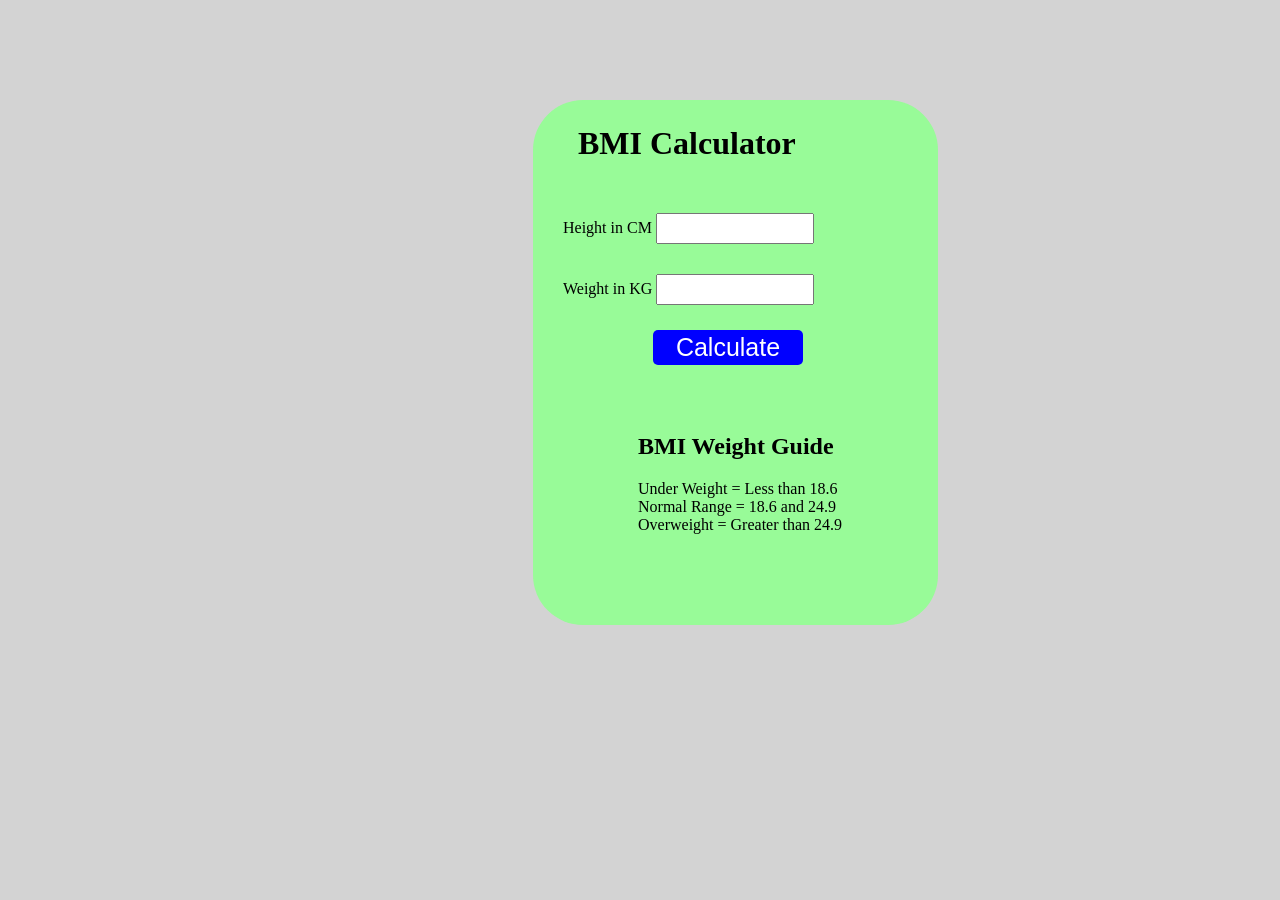
<file: HTML/BMI Calculator/bmi.html>
<!DOCTYPE html>
<html>
<head>
   <title>BMI Calculator</title>
   <link rel="stylesheet" type="text/css" href="bmi.css">

</head>


<body>
	
	<div id ="container">
		<h1> BMI Calculator</h1>
		Height in CM
		<input type="text" id="cm" > <br/>
		Weight in KG
		<input type="text" id="kg" > <br/>
		<input type="submit" id="submit" value="Calculate"> <br/><br/>
	
	  <div id="result"></div>

	  <div id ="weightguide">

		  <h2> BMI Weight Guide</h2>
			Under Weight = Less than 18.6<br/>
			Normal Range = 18.6 and 24.9<br/>
			Overweight = Greater than 24.9<br/>
	 </div>		

  </div>


	


<script src ="bmi.js"> </script>

</body>
</html>
</file>
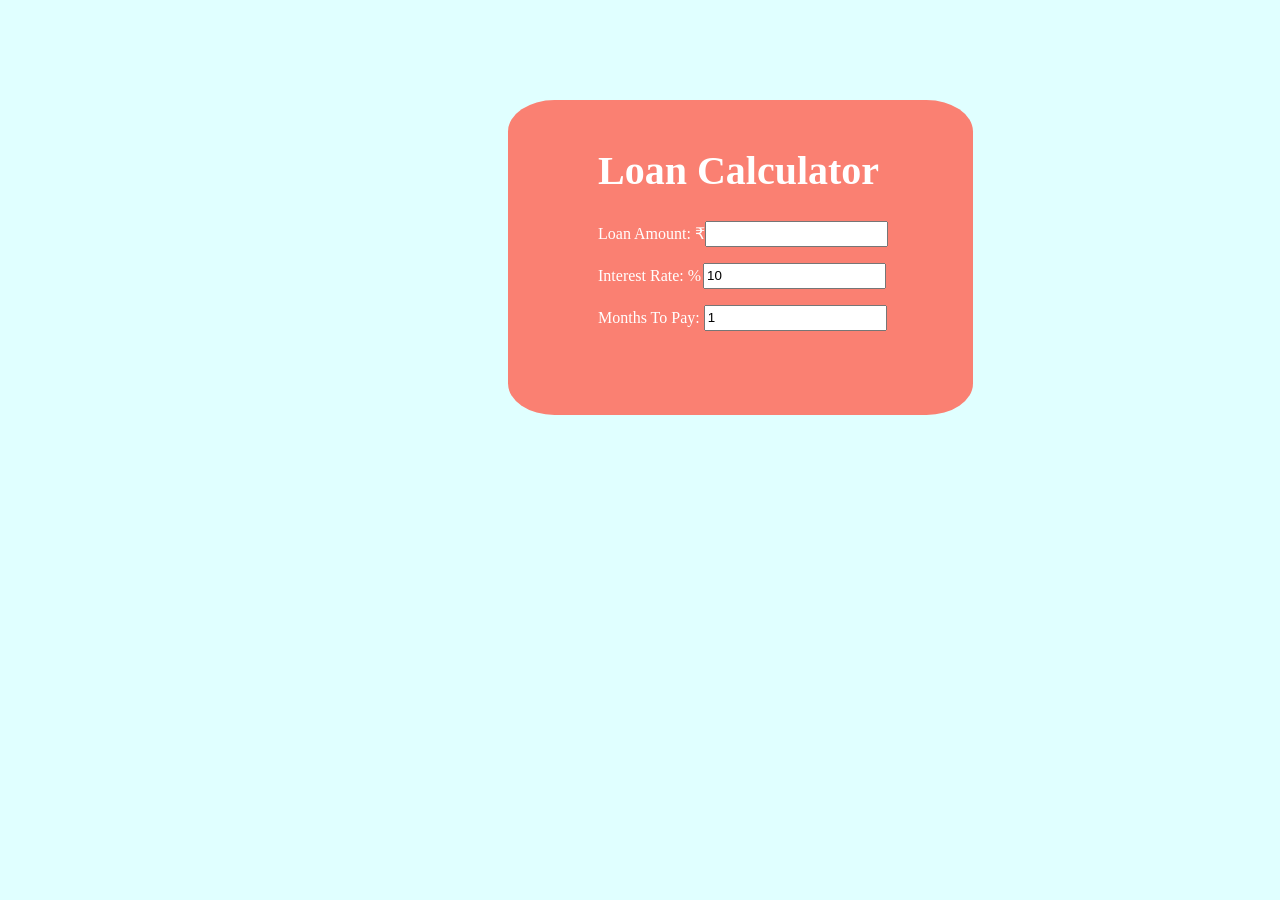
<file: HTML/Loan Calculator/loancalculator.html>
<!DOCTYPE HTML>

<html>

	<head>
		<meta charset="UTF-8">
		<link rel ="stylesheet" type="text/css" href="loancalculator.css">
		<title>Loan Calculator</title>
	</head>

	<body style="background-color: lightcyan;">

		<div id ="loancal">
			<h1> Loan Calculator</h1>

			<p>Loan Amount: ₹<input id="amount" type="number" min="1" max="5000000" onchange="computeLoan()"></p>
			<p>Interest Rate: %<input id="interest_rate" type="number" min="0" max="100" value="10" step=".1" onchange="computeLoan()"></p>
			<p>Months To Pay: <input id="months" type="number" min="1" max="300" value="1" step="1" onchange="computeLoan()"></p>
			<h2 id="payment"></h2>

	   </div>

		<script src ="loancalculator.js"> </script>

	</body>

</html>
</file>
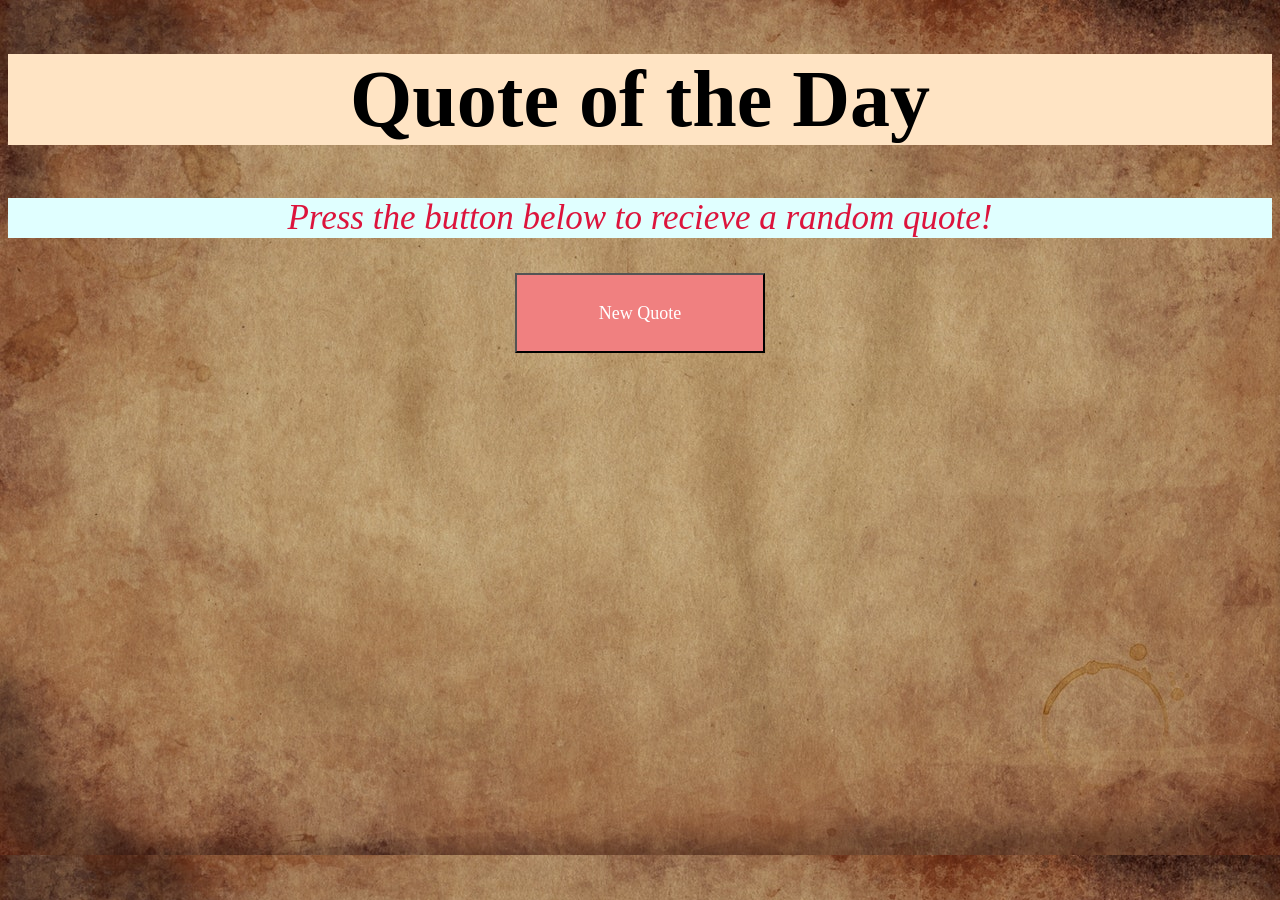
<file: HTML/Quote of the Day/quotes.html>
<!DOCTYPE html>
<html>
<head>
  <link rel="stylesheet" type="text/css" href="quotes.css">
  <title>Quote of the Day</title>
</head>
<body style="background-image: url(pexels-pixabay-235985.jpg);">

	<div>
	  <h1>Quote of the Day</h1>
	  <p>Press the button below to recieve a random quote!</p>
	  
	  <button onclick="generateQuote();">New Quote</button>
	  <div>
	    <p id="quoteOutput"></p>  <!--The quote will  be outputted to here-->
	    
	    <p id="authorOutput"></p> <!-- The author will  be put here-->
	  </div>
	  
	</div>

    <script src ="quotes.js"> </script>

</body>

</html>
</file>
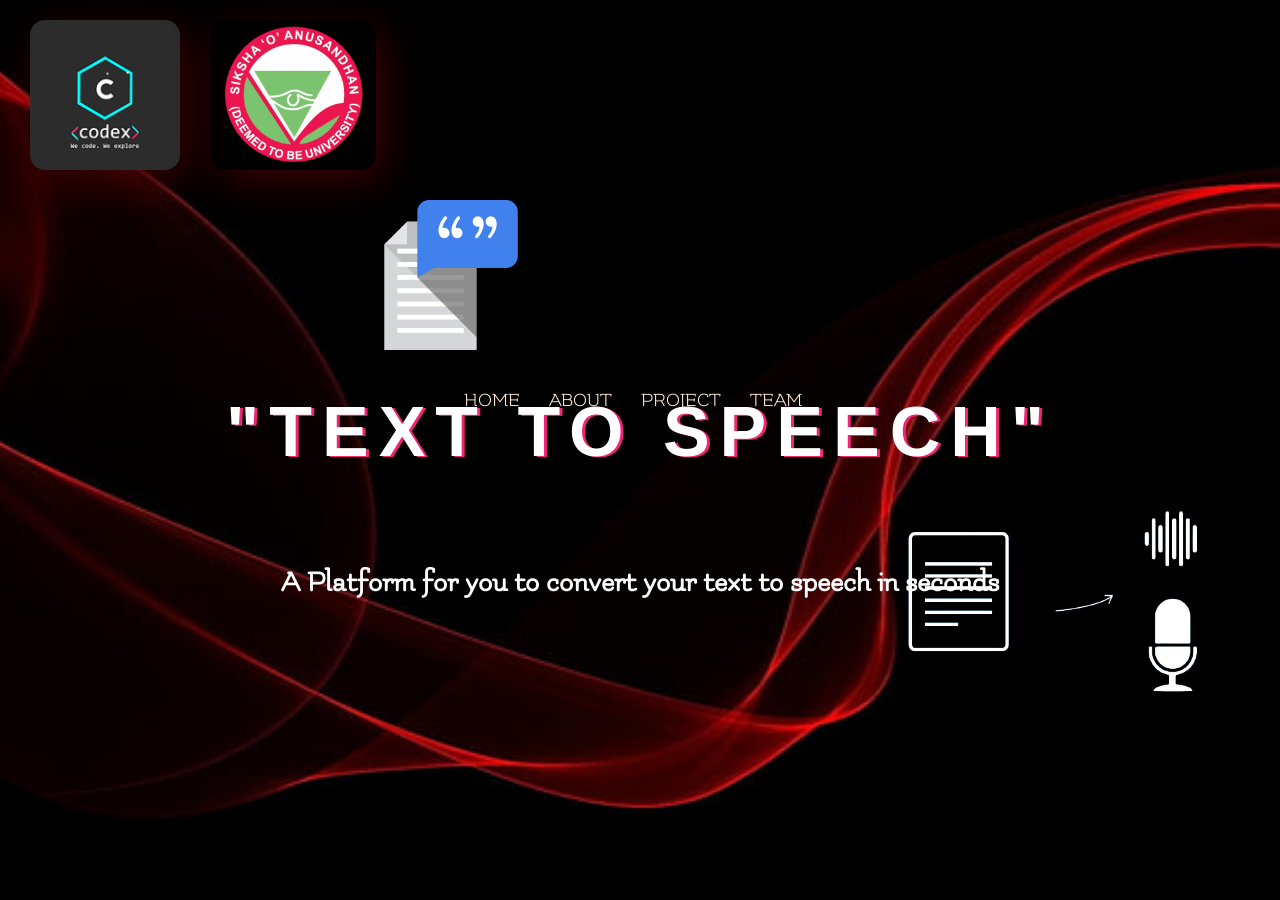
<file: HTML/Text to Speech(HTML)/main.html>
<!DOCTYPE html>
<html lang="en">

<head>
  <meta charset="UTF-8" />
  <meta http-equiv="X-UA-Compatible" content="IE=edge" />
  <meta name="viewport" content="width=device-width, initial-scale=1.0" />
  <title>project</title>
  <link rel="stylesheet" href="CSS/pg1.css" />
  <link href="https://fonts.googleapis.com/css2?family=Flamenco&display=swap" rel="stylesheet">
  <link rel="stylesheet" href="https://cdnjs.cloudflare.com/ajax/libs/font-awesome/4.7.0/css/font-awesome.min.css">
  <link rel="stylesheet" href="https://use.fontawesome.com/releases/v5.7.1/css/all.css"
    integrity="sha384-fnmOCqbTlWIlj8LyTjo7mOUStjsKC4pOpQbqyi7RrhN7udi9RwhKkMHpvLbHG9Sr" crossorigin="anonymous">
</head>

<body>
  <header>
    <nav>
      <img id="logo" src="img/codex.png">
      <img id="logo" src="img/l.png">
      <img id="txt" src="img/txt.png">
      <img id="spch" src="img/spch.png">
      <a href="#" class="toggle-button">
        <span class="bar"></span>
        <span class="bar"></span>
        <span class="bar"></span>
      </a>
      <ul class="main-nav">
        
        <li><a href="main.html">Home</a></li>
        <li><a href="about.html">About</a></li>
        <li><a href="project.html">Project</a></li>
        <li><a href="team.html">Team</a></li>
      </ul>
      <div id="sideBarNav" class="sidenav">


        <a href="main.html">Home</a>
        <a href="about.html">About</a>
        <a href="project.html">Project</a>
        <a href="team.html">Team</a>

        <div class="icon">
          <i class="fas fa-times"></i>
        </div>
      </div>
      <div class="icon">
        <i class="fas fa-bars"></i>
      </div>
    </nav>
    <div class="main-content-header">
      <h1><span class="change1">"TEXT TO SPEECH"</span></h1>
      <h3 class="desc">A Platform for you to convert your text to speech in seconds </h3>
    </div>
  </header>
  <script>
    let closeBtn = document.querySelector('.fa-times');
    let openBtn = document.querySelector('.fa-bars');
    let sideBarMenu = document.querySelector('#sideBarNav')
    // Add event listener to open icon 
    openBtn.addEventListener('click', () => {
      sideBarMenu.style.width = "250px";
    })
    // Add event listener to close icon 
    closeBtn.addEventListener('click', () => {
      sideBarMenu.style.width = "0";
    })
  </script>
  </head>


</body>

</html>
</file>
<file: HTML/BMI Calculator/bmi.css>
#container {

width :375px;
height:525px;
margin-left:525px;
margin-top:100px;
background-color:palegreen;
padding-left: 30px;
border-radius: 50px;
}

#cm {

	width:150px;
	height:25px;
	margin-top: 30px;
}

#kg{
    width:150px;
	height:25px;
	margin-top: 30px;
}

#weightguide {

margin-left: 75px;
margin-top: 50px;


}

#result {

	font-size:35px;
	margin-left: 90px;
	color:blue;
}

#submit{

	width:150px;
	height:35px;
	margin-left:90px;
	margin-top: 25px;
	border-radius: 5px;
	border-style: none;
	background-color: blue;
	color:#fff;
	font-size:25px;
}
body {

	background-color:lightgrey;
}

h1{

	padding-left:15px;
	padding-top:25px;
}
</file>
<file: HTML/Loan Calculator/loancalculator.css>
#loancal {

   width: 375px;
   height:295px;
   background-color:salmon;
   color:#fff;
   margin-left:500px;
   margin-top:100px;
   padding-left:90px;
   padding-top:20px;
   border-radius: 10%;
}
#months {

	/*margin-left:5px;*/
	width:175px;
	height:20px;
}
#amount {

	width:175px;
	height:20px;
}
#interest_rate {
	margin-left:2px;
	width:175px;
	height:20px;
}
h1{

	font-size:40px;

	/*margin-top:0px;*/
}
</file>
<file: HTML/Quote of the Day/quotes.css>
div {
  text-align: center;
}

h1 {
  font-size: 80px;
  font-family: Impact;
  background-color: bisque;
}
button {
  width: 250px;
  height: 80px;
  background-color:lightcoral;
  color: white;
  font-family: MV Boli;
  font-size: large;
}
p {
  font-size: 35px;
  color:crimson;
  background-color: lightcyan;
  font-family: Monotype Corsiva;
  font-style: italic;
}

button:hover {
  background-color:coral;
}
</file>
<file: HTML/Text to Speech(HTML)/CSS/pg1.css>
* {
  margin: 0px;
  box-sizing: border-box;
  padding: 0px;
}
.desc{
    text-align: center;
    font-size: 30px;
}
body {
  font-size: 20px;
  overflow-x: hidden;
  color: #fff;
  font-family: "Flamenco", cursive;
}
header {
  background-image: url("../img/bg.jpg");
  background-size: cover;
  background-position: center;
  background-repeat: no-repeat;
  height: 100vh;
}
.icon{
    display: none;
}
.icon .fas {
  color: white;
  position: absolute;
  top: 10px;
  right: 10px;
  font-size: 30px;
  cursor: pointer;
}
h1 {
  font-family: sans-serif;
  font-size: 70px;
  color: white;
  text-shadow: 3px 1px rgb(241, 36, 121);
  text-align: center;
  letter-spacing: 10px;

  margin-bottom: 95px;
}

.sidenav {
  height: 100%;
  width: 0;
  background-color: #111;
  position: fixed;
  z-index: 1;
  top: 0;
  left: 0;
  overflow-x: hidden;
  padding-top: 60px;
  transition: 0.6s;
  display: none;
}
.sidenav a {
  padding: 9px 9px 9px 33px;
  text-decoration: none;
  font-size: 22px;
  color: #f1f1f1;
  display: block;
  transition: 0.4s;
  border-bottom: 1px solid #f1f1f1;
}

.sidenav a:hover {
  background: #2dbacb;
}

.sidenav .fa-times {
  color: #ffffff;
  font-size: 20px;
}
.change {
  animation: changecodex 1s infinite;
}
@keyframes changecodex {
  0% {
    color: red;
  }
  25% {
    color: blueviolet;
  }
  50% {
    color: yellowgreen;
  }
  100% {
    color: blue;
  }
}
.change1 {
  animation: changetext 1s infinite;
}
@keyframes changetext {
  0% {
    color: red;
  }
  25% {
    color: yellow;
  }
  50% {
    color: blue;
  }
}
#logo {
  align-items: center;
  margin-left: 30px;
  border-radius: 15px;
  box-shadow: 8px 10px 40px rgb(61, 2, 2);
  height: 150px;
  width: auto;
  float: left;
  margin-top: 20px;
}
#txt {
    height: 150px;
    width: 150px;
    float:left;
    margin-top: 200px;
}
#spch {
    height: 200px;
    width: auto;
    float: right;
    /* margin-left: 600px; */
    margin-top: 500px;
}

.main-content-header {
  width: 1180px;
  position: absolute;
  top: 55%;
  left: 50%;
  transform: translate(-50%, -50%);
}

/*h1{
    color:#fff;
    font-size: 240%;
    word-spacing: 5px;
    letter-spacing: 3px;
    margin-bottom: 20px;
    text-transform: uppercase;
    font-weight: lighter;

}*/

@media only screen and (max-width: 1180px) {
  .main-content-header {
    width: 100%;
    padding: 0 2%;
  }
}

@media only screen and (max-width: 998px) {
  h1 {
    font-size: 200%;
  }
}
@media only screen and (max-width: 768px) {
  h1 {
    font-size: 180%;
  }
  .main-nav {
    display: none;
  }
  .mobile-icon {
    display: none;
    color: #fff;
    float: right;
    margin-top: 30px;
    margin-right: 20px;
  }
  /* .main-nav {float: left;}
.main-nav li{
  
    display: block;
    margin-top: 10px; 
} */
}
@media only screen and (max-width: 480px) {
  .btn-full {
    margin-bottom: 20px;
  }
  h1 {
    font-size: 160%;
  }
}
.main-nav {
  float: right;
  margin-top: 40px;
  height: 50px;
  /* padding:10%; */
}
.main-nav li {
  font-size: 20px;
  display: inline;
  margin-right: 25px;
  text-transform: uppercase;
}
.main-nav li a {
  color: blanchedalmond;
  text-decoration: none;
}
.main-nav li a:hover {
  text-decoration: underline;
  box-shadow: 7px 6px 5px 4px rgb(48, 2, 2);
}
.toggle-button {
  position: absolute;
  margin-top: 20px;
  top: 50 px;
  right: 1rem;
  display: none;
  flex-direction: column;
  justify-content: space-between;
  width: 30px;
  height: 21px;
}
.toggle-button .bar {
  height: 3px;
  width: 100%;
  background-color: white;
  border-radius: 10px;
}
@media (max-width: 600px) {
  /* .toggle-button {
    display: flex;
  } */

  .sidenav {
      display: flex;
      flex-direction: column;
  }
  .icon{
      display: inline;
  }
}
</file>
